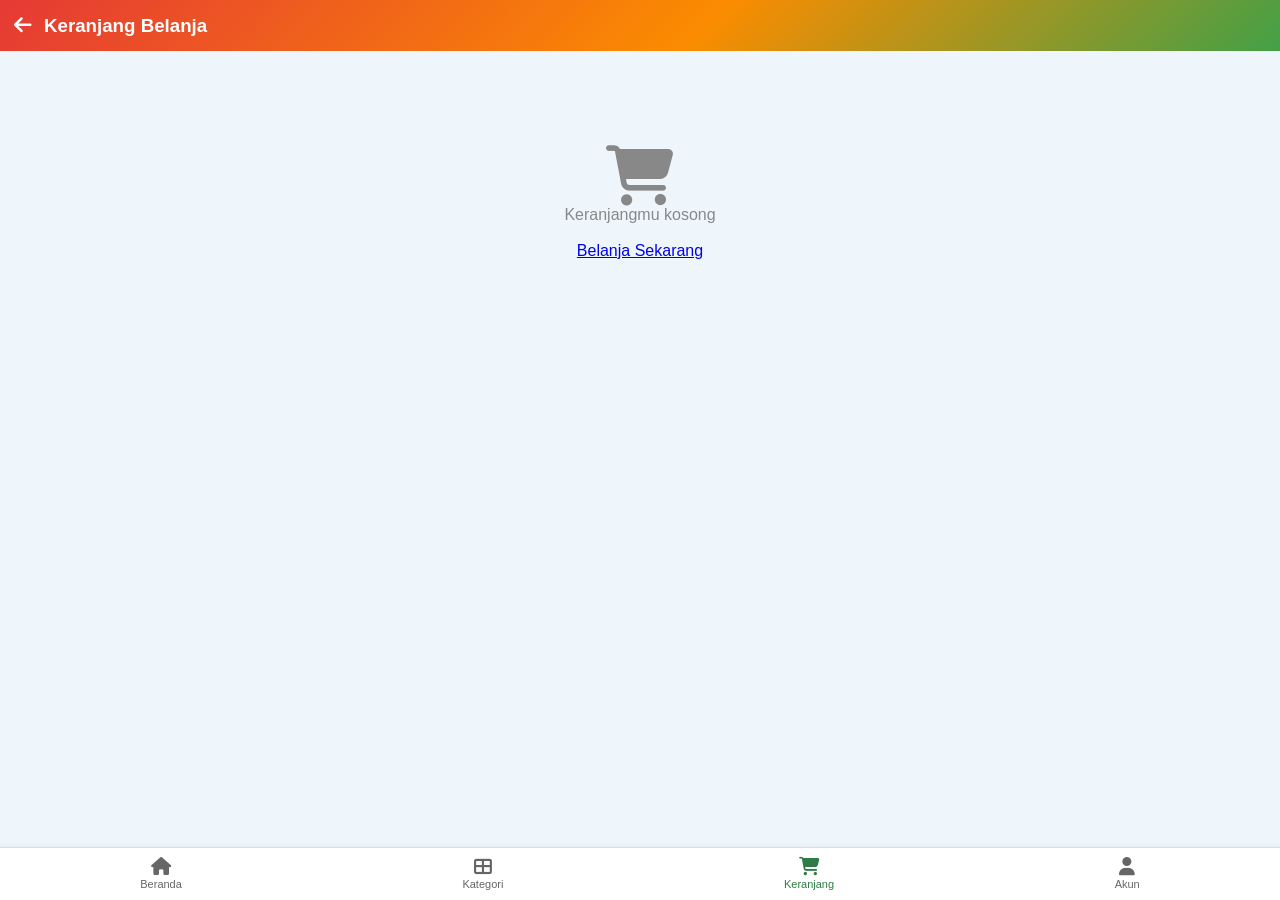
<file: keranjang.html>
<!DOCTYPE html>
<html lang="id">
<head>
  <meta charset="UTF-8">
  <meta name="viewport" content="width=device-width, initial-scale=1.0">
  <meta name="theme-color" content="#43a047">
  <title>Keranjang Belanja | BATAM GO</title>

  <!-- Font Awesome -->
  <link rel="stylesheet" href="https://cdnjs.cloudflare.com/ajax/libs/font-awesome/6.7.2/css/all.min.css">

  <style>
    * {
      margin:0;
      padding:0;
      box-sizing:border-box;
      font-family:Arial, sans-serif;
    }
    body {
      background:#eef6fc;
      padding-bottom:110px;
    }
    .header-keranjang {
      background:linear-gradient(135deg,#e53935,#fb8c00 55%,#43a047);
      color:white;
      padding:14px;
      display:flex;
      align-items:center;
      gap:12px;
      position:sticky;
      top:0;
      z-index:99;
    }
    .header-keranjang a {
      color:white;
      font-size:20px;
      text-decoration:none;
    }
    .wrap-keranjang {
      padding:15px;
    }
    .item-keranjang {
      background:white;
      border-radius:8px;
      padding:12px;
      display:flex;
      gap:10px;
      margin-bottom:10px;
    }
    .img-keranjang {
      width:80px;
      height:80px;
      object-fit:contain;
      border-radius:6px;
    }
    .info-item {
      flex-grow:1;
    }
    .nama-item {
      font-weight:bold;
      margin-bottom:4px;
    }
    .harga-item {
      color:#2e7d46;
      font-weight:bold;
    }
    .jumlah-group {
      display:flex;
      gap:8px;
      align-items:center;
      margin-top:8px;
    }
    .btn-min, .btn-plus {
      width:26px;
      height:26px;
      border:none;
      border-radius:4px;
      background:#ddd;
    }
    .btn-hapus {
      border:none;
      background:#ff4757;
      color:white;
      padding:4px 8px;
      border-radius:4px;
    }
    .kosong-keranjang {
      text-align:center;
      margin-top:80px;
      color:#888;
    }
    .footer-total {
      position:fixed;
      bottom:55px;
      left:0;
      width:100%;
      background:white;
      padding:12px 15px;
      display:flex;
      justify-content:space-between;
      align-items:center;
      border-top:1px solid #ddd;
    }
    .total-harga {
      font-size:18px;
      font-weight:bold;
      color:#2e7d46;
    }
    .btn-checkout {
      background:linear-gradient(135deg,#e53935,#fb8c00 55%,#43a047);
      color:white;
      border:none;
      padding:10px 18px;
      border-radius:6px;
    }
    .bottom-nav {
      position:fixed;
      bottom:0;
      left:0;
      width:100%;
      background:white;
      display:flex;
      justify-content:space-around;
      padding:6px 0;
      border-top:1px solid #ddd;
      box-shadow:0 -1px 4px rgba(0,0,0,0.06);
      z-index:100;
    }
    .bottom-nav a {
      display:flex;
      flex-direction:column;
      align-items:center;
      text-align:center;
      text-decoration:none;
      color:#666;
      font-size:11px;
      padding:4px 10px;
    }
    .bottom-nav a i {
      font-size:18px;
      margin-bottom:2px;
    }
    .bottom-nav a.active {
      color:#2e7d46;
    }
  </style>
</head>
<body>
  <div class="header-keranjang">
    <a href="index.html"><i class="fas fa-arrow-left"></i></a>
    <h3>Keranjang Belanja</h3>
  </div>

  <div class="wrap-keranjang" id="daftarKeranjang">
  </div>

  <div class="footer-total" id="boxTotal">
    <div>Total: <span class="total-harga" id="textTotal">Rp 0</span></div>
    <button class="btn-checkout" onclick="window.location.href='checkout.html'">Checkout</button>
  </div>

  <!-- NAV BAWAH -->
  <nav class="bottom-nav">
    <a href="index.html">
      <i class="fas fa-home"></i>
      <span>Beranda</span>
    </a>
    <a href="produk.html">
      <i class="fas fa-th-large"></i>
      <span>Kategori</span>
    </a>
    <a href="keranjang.html" class="active">
      <i class="fas fa-shopping-cart"></i>
      <span>Keranjang</span>
    </a>
    <a href="#" onclick="bukaAkun(); return false;">
      <i class="fas fa-user"></i>
      <span>Akun</span>
    </a>
  </nav>

<script>
function bukaAkun(){
  alert("Halaman Akun");
}

// MUAT KERANJANG
function muatKeranjang(){
  const keranjang = JSON.parse(localStorage.getItem("keranjangToko")) || [];
  const wadah = document.getElementById("daftarKeranjang");
  const boxTotal = document.getElementById("boxTotal");

  if(keranjang.length === 0){
    wadah.innerHTML = `<div class="kosong-keranjang"><i class="fas fa-shopping-cart" style="font-size:60px"></i><p>Keranjangmu kosong</p><br><a href="index.html">Belanja Sekarang</a></div>`;
    boxTotal.style.display = "none";
    return;
  }
  boxTotal.style.display = "flex";
  let total = 0;
  wadah.innerHTML = "";

  keranjang.forEach((item, indeks)=>{
    const subTotal = Number(item.harga) * Number(item.jumlah);
    total += subTotal;
    wadah.innerHTML += `
    <div class="item-keranjang">
      <img src="${item.foto}" class="img-keranjang">
      <div class="info-item">
        <div class="nama-item">${item.nama}</div>
        <div class="harga-item">Rp ${Number(item.harga).toLocaleString('id-ID')}</div>
        <div class="jumlah-group">
          <button class="btn-min" onclick="kurangi(${indeks})">-</button>
          <span>${item.jumlah}</span>
          <button class="btn-plus" onclick="tambah(${indeks})">+</button>
          <button class="btn-hapus" onclick="hapusItem(${indeks})">Hapus</button>
        </div>
      </div>
    </div>
    `
  })
  document.getElementById("textTotal").innerText = "Rp " + total.toLocaleString('id-ID');
}

function tambah(indeks){
  const keranjang = JSON.parse(localStorage.getItem("keranjangToko"));
  keranjang[indeks].jumlah += 1;
  localStorage.setItem("keranjangToko", JSON.stringify(keranjang));
  muatKeranjang();
}
function kurangi(indeks){
  const keranjang = JSON.parse(localStorage.getItem("keranjangToko"));
  if(keranjang[indeks].jumlah > 1){
    keranjang[indeks].jumlah -= 1;
    localStorage.setItem("keranjangToko", JSON.stringify(keranjang));
    muatKeranjang();
  }
}
function hapusItem(indeks){
  const keranjang = JSON.parse(localStorage.getItem("keranjangToko"));
  keranjang.splice(indeks, 1);
  localStorage.setItem("keranjangToko", JSON.stringify(keranjang));
  muatKeranjang();
}

// PANGGIL SAAT HALAMAN DIBUKA
window.addEventListener("DOMContentLoaded", muatKeranjang);
</script>
</body>
  </html>
</file>
